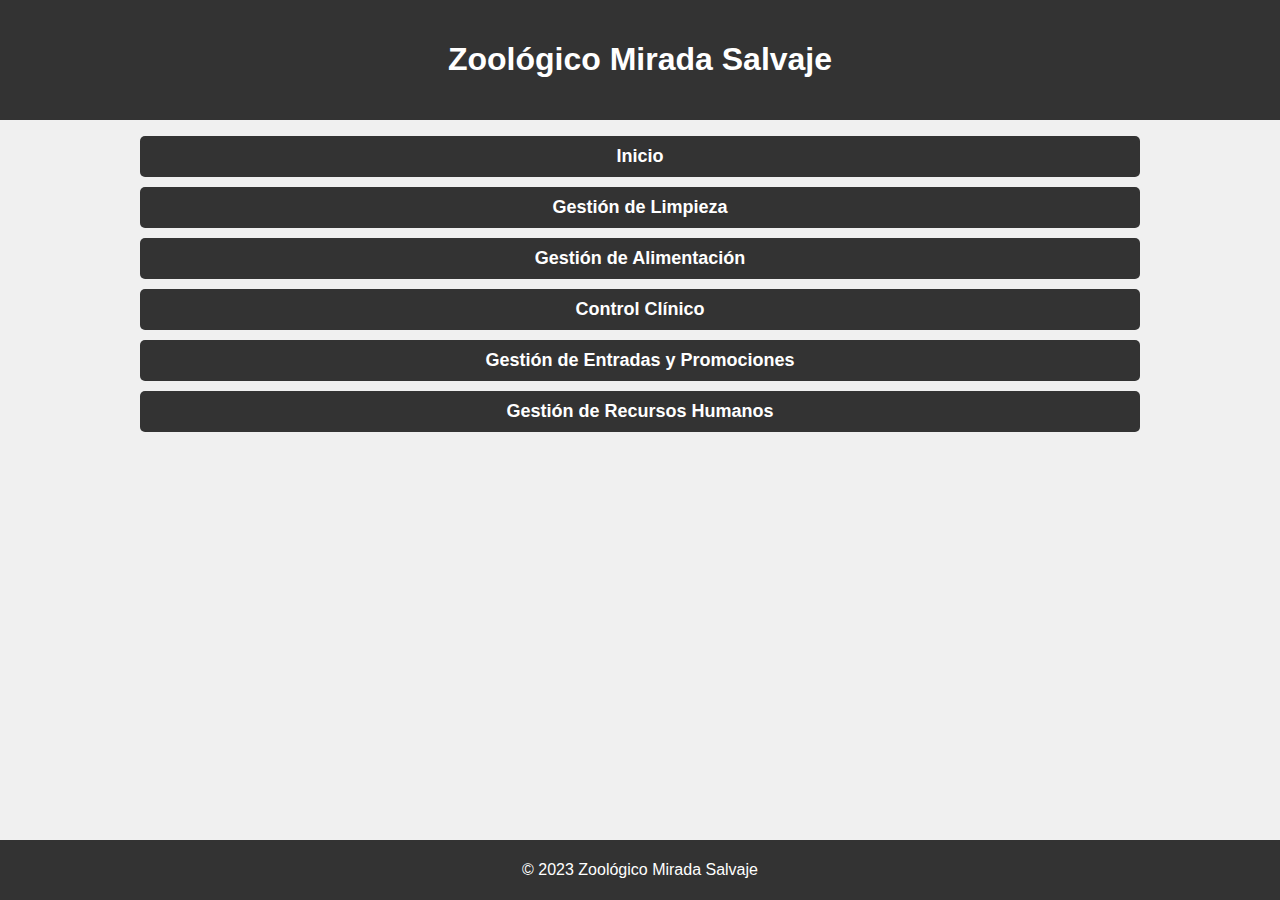
<file: src/index.html>
<!DOCTYPE html>
<html lang="es">
<head>
  <meta charset="UTF-8">
  <meta name="viewport" content="width=device-width, initial-scale=1.0">
  <title>Zoológico Mirada Salvaje</title>
  <link rel="stylesheet" href="./styles/menu.css">
</head>
<body>
  <header>
    <h1>Zoológico Mirada Salvaje</h1>
  </header>

  <main>
    <nav>
      <ul>
        <li><a href="index.html">Inicio</a></li>
        <li><a href="pages/gestion-limpieza.html">Gestión de Limpieza</a></li>
        <li><a href="pages/gestion-alimentacion.html">Gestión de Alimentación</a></li>
        <li><a href="pages/control-clinico.html">Control Clínico</a></li>
        <li><a href="pages/gestion-entradas-promociones.html">Gestión de Entradas y Promociones</a></li>
        <li><a href="pages/gestion-recursos-humanos.html">Gestión de Recursos Humanos</a></li>
      </ul>
    </nav>
  </main>

  <footer>
    <p>&copy; 2023 Zoológico Mirada Salvaje</p>
  </footer>
</body>
</html>
</file>
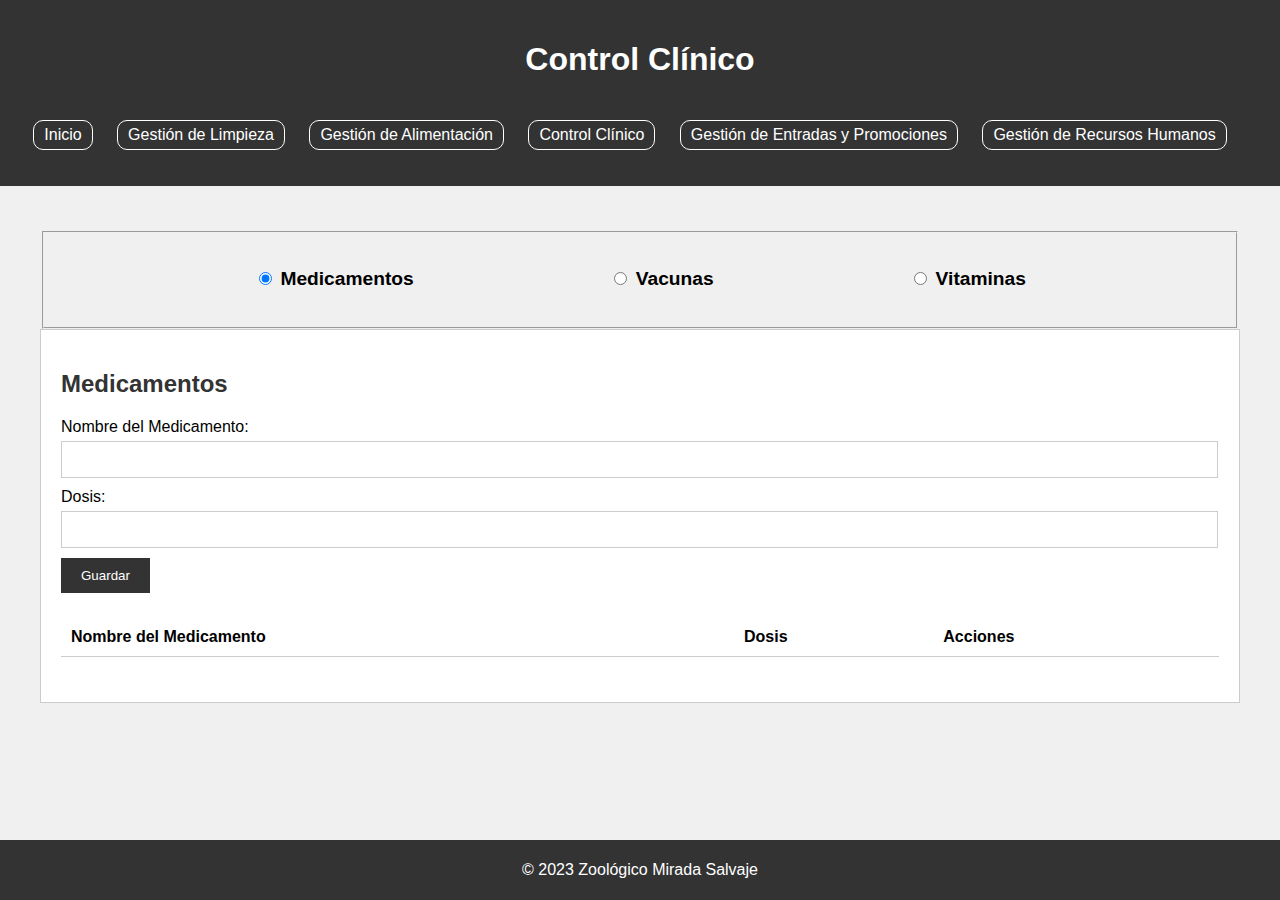
<file: src/pages/control-clinico.html>
<!DOCTYPE html>
<html lang="es">
  <head>
    <meta charset="UTF-8" />
    <meta name="viewport" content="width=device-width, initial-scale=1.0" />
    <title>Control Clínico - Zoológico Mirada Salvaje</title>
    <link rel="stylesheet" href="../styles/common.css">
  </head>
  <body>
    <header>
      <h1>Control Clínico</h1>
      <nav>
        <ul>
          <li><a href="../index.html">Inicio</a></li>
          <li><a href="../pages/gestion-limpieza.html">Gestión de Limpieza</a></li>
          <li><a href="../pages/gestion-alimentacion.html">Gestión de Alimentación</a></li>
          <li><a href="../pages/control-clinico.html">Control Clínico</a></li>
          <li><a href="../pages/gestion-entradas-promociones.html">Gestión de Entradas y Promociones</a></li>
          <li><a href="../pages/gestion-recursos-humanos.html">Gestión de Recursos Humanos</a></li>
        </ul>
      </nav>
    </header>

    <main>

      <fieldset id="seleccion-seccion">
        <label>
          <input type="radio" name="seccion" value="medicamentos" checked />
          Medicamentos
        </label>
        <label>
          <input type="radio" name="seccion" value="vacunas" />
          Vacunas
        </label>
        <label>
          <input type="radio" name="seccion" value="vitaminas" />
          Vitaminas
        </label>
      </fieldset>

      <section id="seccion-medicamentos">

        <h2>Medicamentos</h2>

        <form id="guardarMedicamentoForm">
          <label for="nombreMedicamento">Nombre del Medicamento:</label>
          <input type="text" id="nombreMedicamento" required />
          <label for="dosis">Dosis:</label>
          <input type="text" id="dosisMedicamento" required />
          <button id="guardarMedicamentoBtn">Guardar</button>
        </form>

        <table id="tabla-medicamentos">
          <thead>
            <tr>
              <th id="nombre">Nombre del Medicamento</th>
              <th id="dosis">Dosis</th>
              <th id="acciones">Acciones</th>
            </tr>
          </thead>
          <tbody>
            <!-- Los medicamentos se cargarán aquí dinámicamente -->
          </tbody>
        </table>

      </section>

      <section id="seccion-vacunas">

        <h2>Vacunas</h2>

        <form id="guardarVacunaForm">
          <label for="nombreVacuna">Nombre de la Vacuna:</label>
          <input type="text" id="nombreVacuna" required />
          <label for="fechaAplicacion">Fecha de Aplicación:</label>
          <input type="date" id="fechaAplicacion" required />
          <button id="guardarVacunaBtn">Guardar</button>
        </form>

        <table id="tabla-vacunas">
          <thead>
            <tr>
              <th id="nombre">Nombre de la Vacuna</th>
              <th id="fechaAplicacion">Fecha de Aplicación</th>
              <th id="acciones">Acciones</th>
            </tr>
          </thead>
          <tbody>
            <!-- Las vacunas se cargarán aquí dinámicamente -->
          </tbody>
        </table>

      </section>

      <section id="seccion-vitaminas">

        <h2>Vitaminas</h2>

        <form id="guardarVitaminaForm">
          <label for="nombreVitamina">Nombre de la Vitamina:</label>
          <input type="text" id="nombreVitamina" required />
          <label for="cantidadVitamina">Cantidad:</label>
          <input type="text" id="cantidadVitamina" required />
          <button id="guardarVitaminaBtn">Guardar</button>
        </form>

        <table id="tabla-vitaminas">
          <thead>
            <tr>
              <th id="nombre">Nombre de la Vitamina</th>
              <th id="cantidad">Cantidad</th>
              <th id="acciones">Acciones</th>
            </tr>
          </thead>
          <tbody>
            <!-- Las vitaminas se cargarán aquí dinámicamente -->
          </tbody>
        </table>

      </section>
    </main>

    <footer>
      <p>&copy; 2023 Zoológico Mirada Salvaje</p>
    </footer>

    <!-- JavaScript puede ser enlazado aquí para implementar la funcionalidad completa (CRUD) -->
    <script type="module" src="../scripts/controlClinico.js"></script>
  </body>
</html>
</file>
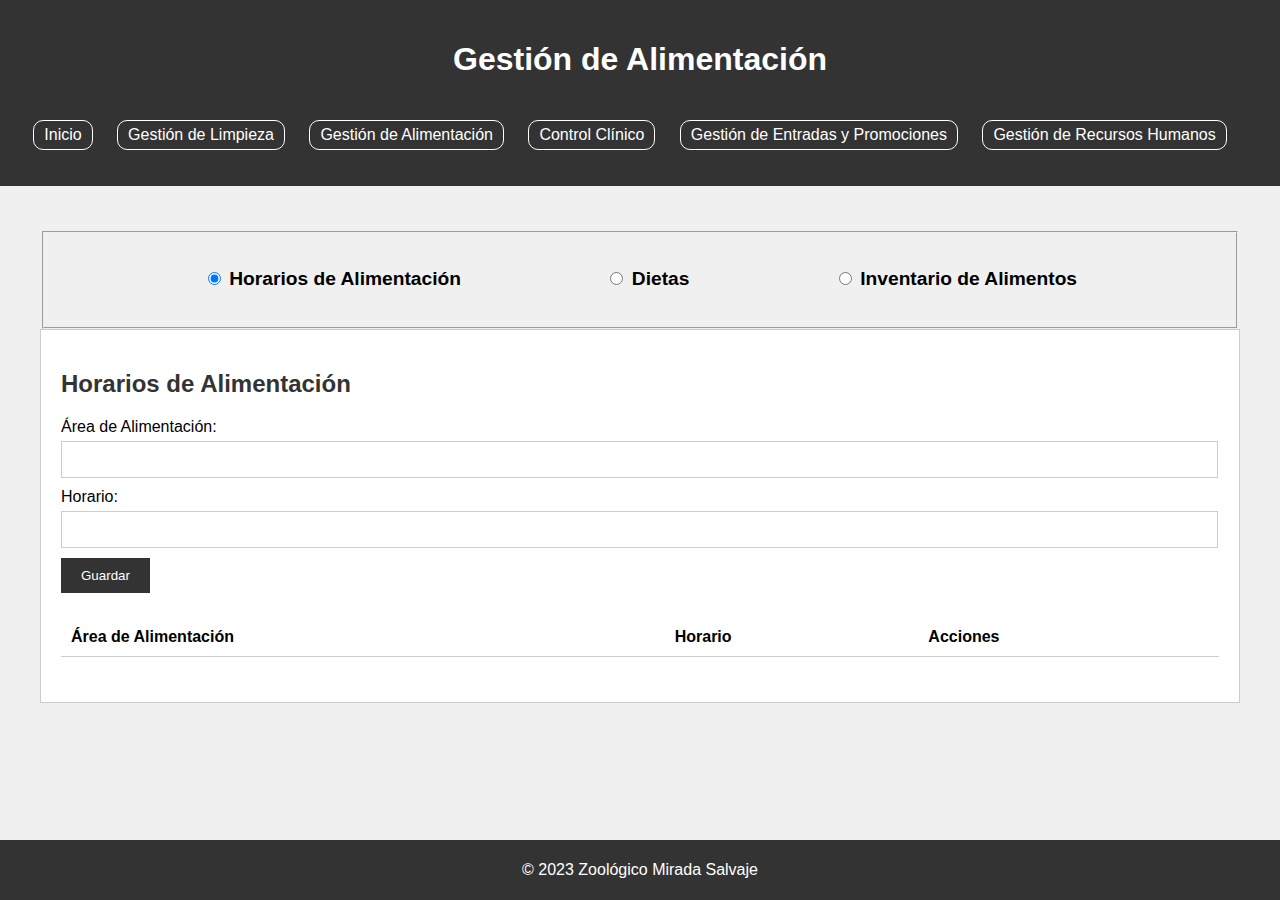
<file: src/pages/gestion-alimentacion.html>
<!DOCTYPE html>
<html lang="es">
  <head>
    <meta charset="UTF-8" />
    <meta name="viewport" content="width=device-width, initial-scale=1.0" />
    <title>Gestión de Alimentación - Zoológico Mirada Salvaje</title>
    <link rel="stylesheet" href="../styles/common.css">
  </head>
  <body>
    <header>
      <h1>Gestión de Alimentación</h1>
      <nav>
        <ul>
          <li><a href="../index.html">Inicio</a></li>
          <li><a href="../pages/gestion-limpieza.html">Gestión de Limpieza</a></li>
          <li><a href="../pages/gestion-alimentacion.html">Gestión de Alimentación</a></li>
          <li><a href="../pages/control-clinico.html">Control Clínico</a></li>
          <li><a href="../pages/gestion-entradas-promociones.html">Gestión de Entradas y Promociones</a></li>
          <li><a href="../pages/gestion-recursos-humanos.html">Gestión de Recursos Humanos</a></li>
        </ul>
      </nav>
    </header>

    <main>

      <fieldset id="seleccion-seccion">
        <label>
          <input type="radio" name="seccion" value="horarios" checked />
          Horarios de Alimentación
        </label>
        <label>
          <input type="radio" name="seccion" value="dietas" />
          Dietas
        </label>
        <label>
          <input type="radio" name="seccion" value="alimentos" />
          Inventario de Alimentos
        </label>
      </fieldset>

      <section id="seccion-horarios">

        <h2>Horarios de Alimentación</h2>

        <form id="guardarHorarioForm">
          <label for="areaAlimentacion">Área de Alimentación:</label>
          <input type="text" id="areaAlimentacion" required />
          <label for="horario">Horario:</label>
          <input type="text" id="horario" required />
          <button id="guardarAlimentacionBtn">Guardar</button>
        </form>

        <table id="tabla-horarios">
          <thead>
            <tr>
              <th id="area">Área de Alimentación</th>
              <th id="horario">Horario</th>
              <th id="acciones">Acciones</th>
            </tr>
          </thead>
          <tbody id="listaHorarios">
            <!-- Los horarios se cargarán aquí dinámicamente -->
          </tbody>
        </table>

      </section>

      <section id="seccion-dietas">

        <h2>Dietas</h2>

        <form id="guardarDietaForm">
          <label for="animal">Animal:</label>
          <input type="text" id="animal" required />
          <label for="dieta">Dieta:</label>
          <input type="text" id="dieta" required />
          <button id="guardarDietaBtn">Guardar</button>
        </form>

        <table id="tabla-dietas">
          <thead>
            <tr>
              <th id="animal">Animal</th>
              <th id="dieta">Dieta</th>
              <th id="acciones">Acciones</th>
            </tr>
          </thead>
          <tbody>
            <!-- Las dietas se cargarán aquí dinámicamente -->
          </tbody>
        </table>

      </section>

      <section id="seccion-alimentos">

        <h2>Inventario de Alimentos</h2>

        <form id="guardarAlimentoForm">
          <label for="nombreAlimento">Alimento:</label>
          <input type="text" id="nombreAlimento" required />
          <label for="cantidad">Cantidad:</label>
          <input type="text" id="cantidad" required />
          <button id="guardarAlimentoBtn">Guardar</button>
        </form>

        <table id="tabla-alimentos">
          <thead>
            <tr>
              <th id="nombre">Alimento</th>
              <th id="cantidad">Cantidad</th>
              <th id="acciones">Acciones</th>
            </tr>
          </thead>
          <tbody id="listaInventario">
            <!-- El inventario de alimentos se cargará aquí dinámicamente -->
          </tbody>
        </table>

      </section>
    </main>

    <footer>
      <p>&copy; 2023 Zoológico Mirada Salvaje</p>
    </footer>

    <!-- JavaScript puede ser enlazado aquí para implementar la funcionalidad completa (CRUD) -->
    <script type="module" src="../scripts/gestionAlimentacion.js"></script>
  </body>
</html>
</file>
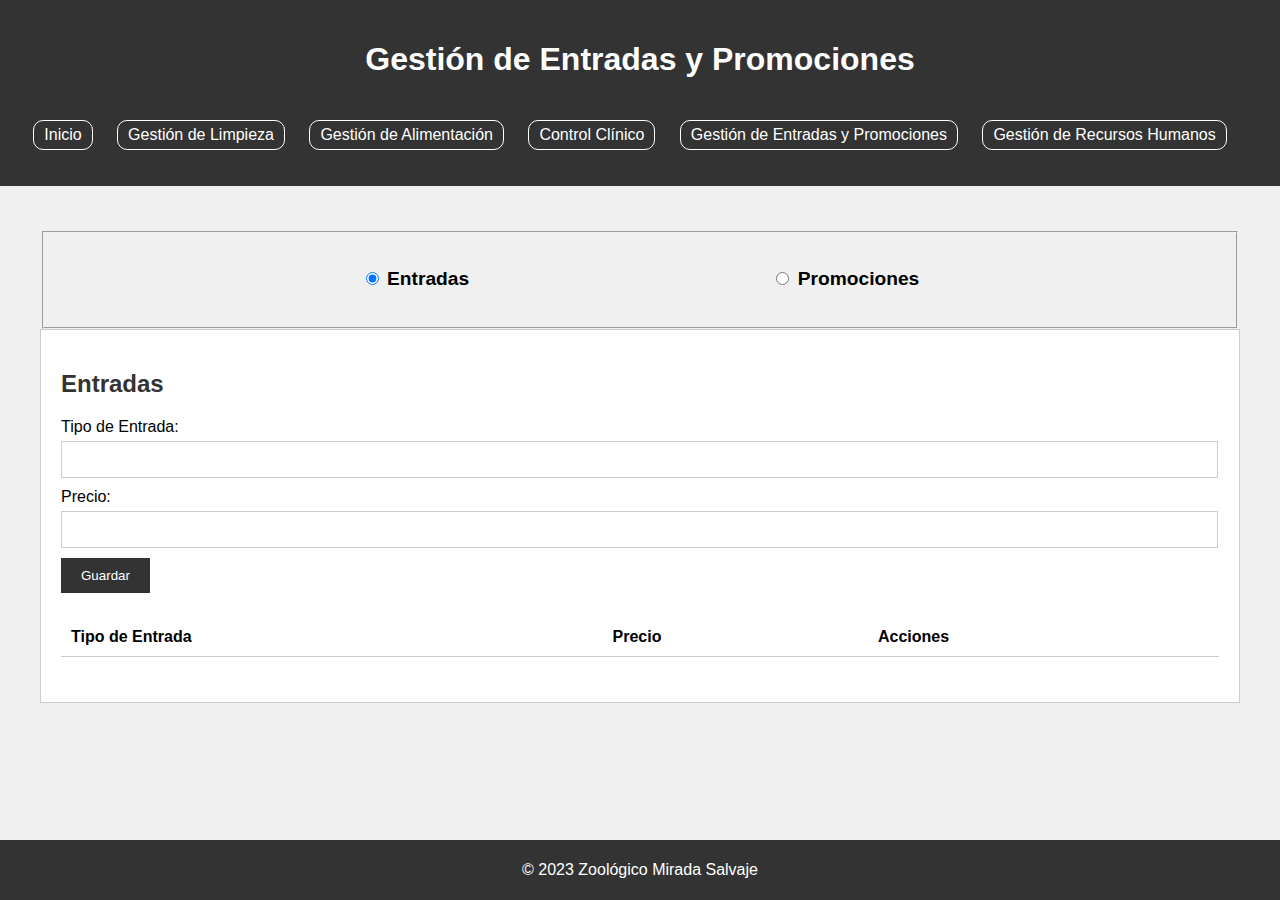
<file: src/pages/gestion-entradas-promociones.html>
<!DOCTYPE html>
<html lang="es">
  <head>
    <meta charset="UTF-8" />
    <meta name="viewport" content="width=device-width, initial-scale=1.0" />
    <title>Gestión de Entradas y Promociones - Zoológico Mirada Salvaje</title>
    <link rel="stylesheet" href="../styles/common.css">
  </head>
  <body>
    <header>
      <h1>Gestión de Entradas y Promociones</h1>
      <nav>
        <ul>
          <li><a href="../index.html">Inicio</a></li>
          <li><a href="../pages/gestion-limpieza.html">Gestión de Limpieza</a></li>
          <li><a href="../pages/gestion-alimentacion.html">Gestión de Alimentación</a></li>
          <li><a href="../pages/control-clinico.html">Control Clínico</a></li>
          <li><a href="../pages/gestion-entradas-promociones.html">Gestión de Entradas y Promociones</a></li>
          <li><a href="../pages/gestion-recursos-humanos.html">Gestión de Recursos Humanos</a></li>
        </ul>
      </nav>
    </header>

    <main>

      <fieldset id="seleccion-seccion">
        <label>
          <input type="radio" name="seccion" value="entradas" checked />
          Entradas
        </label>
        <label>
          <input type="radio" name="seccion" value="promociones" />
          Promociones
        </label>
      </fieldset>

      <section id="seccion-entradas">

        <h2>Entradas</h2>
        
        <form id="guardarEntradaForm">
          <label for="tipoEntrada">Tipo de Entrada:</label>
          <input type="text" id="tipoEntrada" required />
          <label for="precio">Precio:</label>
          <input type="text" id="precio" required />
          <button id="guardarEntradaBtn">Guardar</button>
        </form>

        <table id="tabla-entradas">
          <thead>
            <tr>
              <th id="tipo">Tipo de Entrada</th>
              <th id="precio">Precio</th>
              <th id="acciones">Acciones</th>
            </tr>
          </thead>
          <tbody>
            <!-- Las entradas se cargarán aquí dinámicamente -->
          </tbody>
        </table>

      </section>

      <section id="seccion-promociones">

        <h2>Promociones</h2>

        <form id="guardarPromocionForm">
          <label for="nombrePromocion">Nombre de la Promoción:</label>
          <input type="text" id="nombrePromocion" required />
          <label for="descripcion">Descripción:</label>
          <input type="text" id="descripcion" required />
          <label for="descuento">Descuento:</label>
          <input type="text" id="descuento" required />
          <button id="guardarPromocionBtn">Guardar</button>
        </form>

        <table id="tabla-promociones">
          <thead>
            <tr>
              <th id="nombre">Nombre de la Promoción</th>
              <th id="descripcion">Descripción</th>
              <th id="descuento">Descuento</th>
              <th id="acciones">Acciones</th>
            </tr>
          </thead>
          <tbody>
            <!-- Las promociones se cargarán aquí dinámicamente -->
          </tbody>
        </table>

      </section>
    </main>

    <footer>
      <p>&copy; 2023 Zoológico Mirada Salvaje</p>
    </footer>

    <!-- JavaScript puede ser enlazado aquí para implementar la funcionalidad completa (CRUD) -->
    <script type="module" src="../scripts/gestionEntradasPromociones.js"></script>
  </body>
</html>
</file>
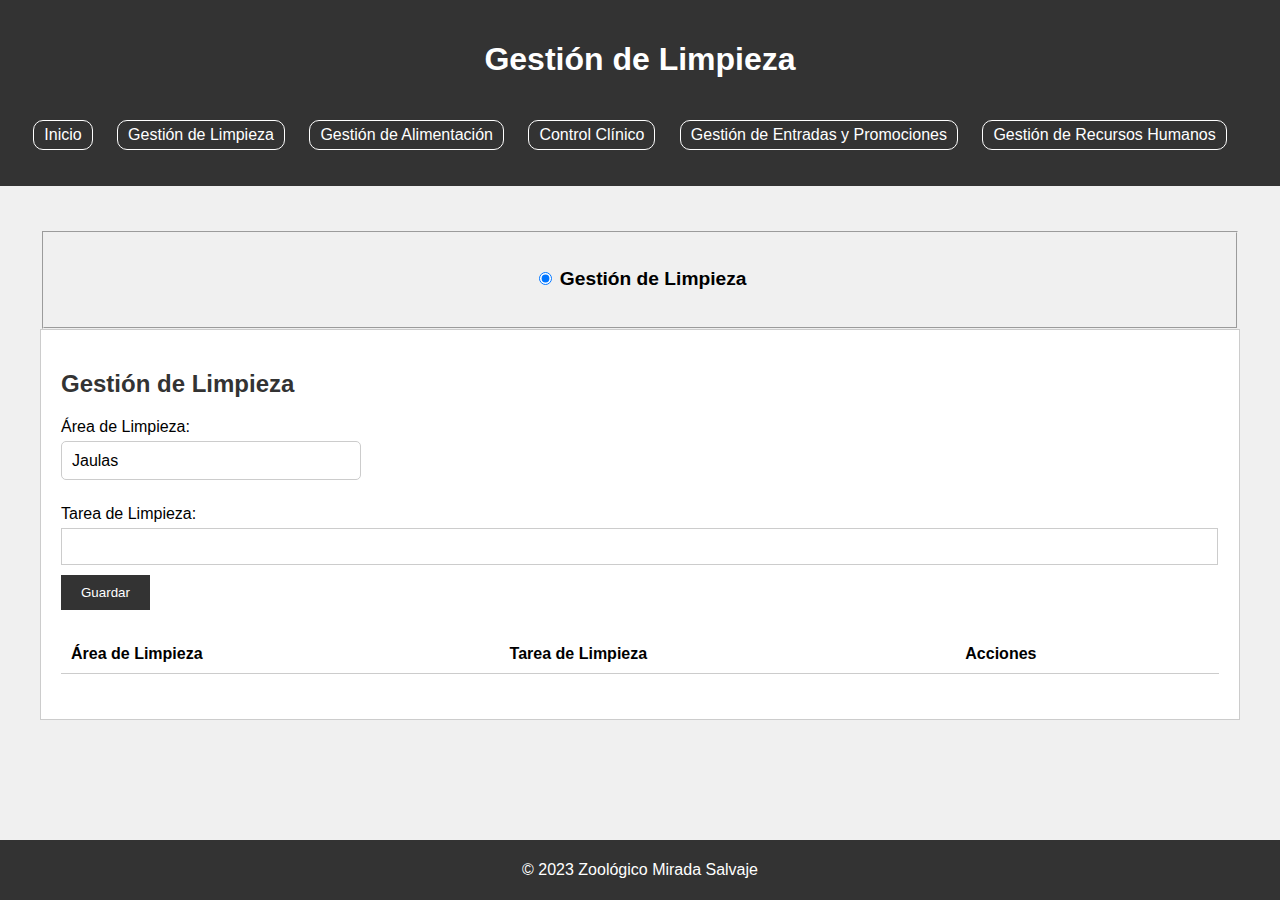
<file: src/pages/gestion-limpieza.html>
<!DOCTYPE html>
<html lang="es">
  <head>
    <meta charset="UTF-8" />
    <meta name="viewport" content="width=device-width, initial-scale=1.0" />
    <title>Gestión de Limpieza - Zoológico Mirada Salvaje</title>
    <link rel="stylesheet" href="../styles/common.css">
  </head>
  <body>
    <header>
      <h1>Gestión de Limpieza</h1>
      <nav>
        <ul>
          <li><a href="../index.html">Inicio</a></li>
          <li><a href="../pages/gestion-limpieza.html">Gestión de Limpieza</a></li>
          <li><a href="../pages/gestion-alimentacion.html">Gestión de Alimentación</a></li>
          <li><a href="../pages/control-clinico.html">Control Clínico</a></li>
          <li><a href="../pages/gestion-entradas-promociones.html">Gestión de Entradas y Promociones</a></li>
          <li><a href="../pages/gestion-recursos-humanos.html">Gestión de Recursos Humanos</a></li>
        </ul>
      </nav>
    </header>

    <main>

      <fieldset id="seleccion-seccion">
        <label>
          <input type="radio" name="seccion" value="limpiezas" checked />
          Gestión de Limpieza
        </label>
      </fieldset>

      <section id="seccion-limpiezas">

        <h2>Gestión de Limpieza</h2>

        <form id="registroLimpiezaForm">
          <label for="areaLimpieza">Área de Limpieza:</label>
          <select id="areaLimpieza" name="areaLimpieza">
            <option value="jaulas">Jaulas</option>
            <option value="sanitarios">Sanitarios</option>
            <option value="jardines">Jardines</option>
            <option value="juegos">Área de Juegos</option>
            <option value="oficinas">Oficinas</option>
          </select>
          <label for="tarea">Tarea de Limpieza:</label>
          <input type="text" id="tarea" name="tarea" required />
          <button id="guardarLimpiezaBtn">Guardar</button>
        </form>

        <table id="tabla-limpiezas">
          <thead>
            <tr>
              <th id="area">Área de Limpieza</th>
              <th id="tarea">Tarea de Limpieza</th>
              <th id="acciones">Acciones</th>
            </tr>
          </thead>
          <tbody>
            <!-- Las tareas de limpieza se cargarán aquí dinámicamente -->
          </tbody>
        </table>

      </section>
    </main>

    <footer>
      <p>&copy; 2023 Zoológico Mirada Salvaje</p>
    </footer>

    <!-- JavaScript puede ser enlazado aquí para implementar la funcionalidad completa (CRUD) -->
    <script type="module" src="../scripts/gestionLimpieza.js"></script>
  </body>
</html>
</file>
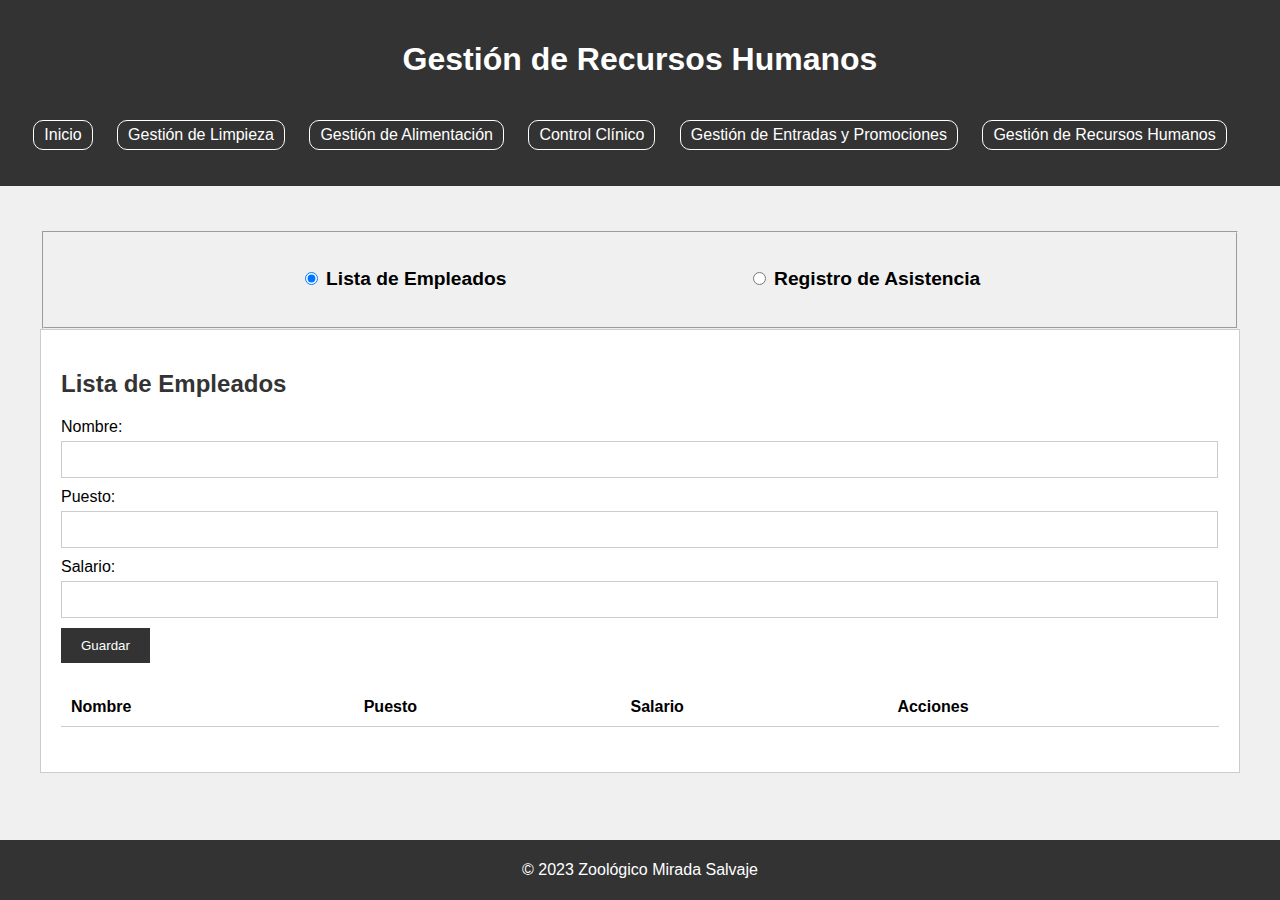
<file: src/pages/gestion-recursos-humanos.html>
<!DOCTYPE html>
<html lang="es">
  <head>
    <meta charset="UTF-8" />
    <meta name="viewport" content="width=device-width, initial-scale=1.0" />
    <title>Gestión de Recursos Humanos - Zoológico Mirada Salvaje</title>
    <link rel="stylesheet" href="../styles/common.css">
  </head>
  <body>
    <header>
      <h1>Gestión de Recursos Humanos</h1>
      <nav>
        <ul>
          <li><a href="../index.html">Inicio</a></li>
          <li><a href="../pages/gestion-limpieza.html">Gestión de Limpieza</a></li>
          <li><a href="../pages/gestion-alimentacion.html">Gestión de Alimentación</a></li>
          <li><a href="../pages/control-clinico.html">Control Clínico</a></li>
          <li><a href="../pages/gestion-entradas-promociones.html">Gestión de Entradas y Promociones</a></li>
          <li><a href="../pages/gestion-recursos-humanos.html">Gestión de Recursos Humanos</a></li>
        </ul>
      </nav>
    </header>

    <main>

      <fieldset id="seleccion-seccion">
        <label>
          <input type="radio" name="seccion" value="empleados" checked />
          Lista de Empleados
        </label>
        <label>
          <input type="radio" name="seccion" value="asistencias" />
          Registro de Asistencia
        </label>
      </fieldset>

      <section id="seccion-empleados">

        <h2>Lista de Empleados</h2>

        <form id="guardarEmpleadoForm">
          <label for="nombreEmpleado">Nombre:</label>
          <input type="text" id="nombreEmpleado" required />
          <label for="puesto">Puesto:</label>
          <input type="text" id="puesto" required />
          <label for="salario">Salario:</label>
          <input type="text" id="salario" required />
          <button id="guardarEmpleadoBtn">Guardar</button>
        </form>

        <table id="tabla-empleados">
          <thead>
            <tr>
              <th id="nombre">Nombre</th>
              <th id="puesto">Puesto</th>
              <th id="salario">Salario</th>
              <th id="acciones">Acciones</th>
            </tr>
          </thead>
          <tbody>
            <!-- La lista de empleados se cargará aquí dinámicamente -->
          </tbody>
        </table>

      </section>

      <section id="seccion-asistencias">

        <h2>Registro de Asistencia</h2>
      
        <form id="guardarAsistenciaForm">
          <label for="nombreAsistencia">Nombre del Empleado:</label>
          <input type="text" id="nombreAsistencia" required />
          <label for="fecha">Fecha de Asistencia:</label>
          <input type="date" id="fecha" required />      
          <button id="guardarAsistenciaBtn">Guardar</button>
        </form>

        <table id="tabla-asistencias">
          <thead>
            <tr>
              <th id="empleado">Nombre del Empleado</th>
              <th id="fecha">Fecha de Asistencia</th>
              <th id="acciones">Acciones</th>
            </tr>
          </thead>
          <tbody>
            <!-- El registro de asistencia se cargará aquí dinámicamente -->
          </tbody>
        </table>

      </section>
    </main>

    <footer>
      <p>&copy; 2023 Zoológico Mirada Salvaje</p>
    </footer>

    <!-- JavaScript puede ser enlazado aquí para implementar la funcionalidad completa (CRUD, registro de asistencia) -->
    <script type="module" src="../scripts/gestionRecursosHumanos.js"></script>
  </body>
</html>
</file>
<file: src/styles/menu.css>
/* Estilos generales */
body {
  font-family: Arial, sans-serif;
  margin: 0;
  padding: 0;
  background-color: #f0f0f0;
}

/* Estilos para el header */
header {
  background-color: #333;
  color: #fff;
  padding: 20px;
  text-align: center;
}

/* Estilos para el menu */
main {
  max-width: 1000px;
  margin: auto;
}

/* Estilos para el menú vertical con apariencia de botones */
nav ul {
  list-style-type: none;
  padding: 0;
  text-align: center;
}

nav ul li {
  margin-bottom: 10px; /* Espaciado entre las opciones */
}

nav a {
  display: block; /* Hace que los enlaces ocupen todo el ancho */
  text-decoration: none;
  color: #fff; /* Color del texto */
  background-color: #333; /* Color de fondo */
  padding: 10px 20px; /* Espaciado interno */
  border-radius: 5px; /* Bordes redondeados */
  font-weight: bold;
  font-size: 18px;
  text-align: center;
  transition: background-color 0.3s, color 0.3s; /* Transición de color */
}

nav a:hover {
  background-color: #555; /* Cambia el color de fondo al pasar el ratón por encima */
}

/* Estilos para el footer fijo */
footer {
  position: fixed;
  bottom: 0;
  left: 0;
  width: 100%;
  background-color: #333;
  color: #fff;
  text-align: center;
  padding: 5px 0;
}
</file>
<file: src/styles/common.css>
/* Estilos generales */
body {
  font-family: Arial, sans-serif;
  margin: 0;
  padding: 0;
  background-color: #f0f0f0;
}

header {
  background-color: #333;
  color: #fff;
  padding: 20px;
  text-align: center;
}

nav ul {
  list-style-type: none;
  padding: 0;
}

nav ul li {
  display: inline;
  margin-right: 20px;
}

nav a {
  color: #fff;
  text-decoration: none;
  display: inline-block;
  margin-top: 20px;
  border: #fff 1px solid;
  padding: 5px 10px;
  border-radius: 10px;
}

nav a:hover {
  background-color: #fff;
  color: #333;
}

main {
  max-width: 1200px;
  margin: 25px auto 50px;
  padding: 20px;
}

fieldset {
  display: flex;
  flex-direction: row;
  justify-content: space-evenly;
  align-items: center;
  padding-top: 35px;
  font-weight: bold;
  font-size: 1.2em;
}

/* Estilos para las secciones */
section {
  background-color: #fff;
  padding: 20px;
  margin-bottom: 20px;
  border: 1px solid #ccc;
}

h2 {
  color: #333;
}

/* Estilos para las tablas */
table {
  width: 100%;
  border-collapse: collapse;
  margin: 25px auto;
}

table th,
table td {
  padding: 10px;
  text-align: left;
  border-bottom: 1px solid #ccc;
}

/* Formularios */
form {
  margin-top: 10px;
}

label {
  display: block;
  margin-bottom: 5px;
}

input[type="text"],
input[type="date"] {
  width: 98%;
  padding: 10px;
  margin-bottom: 10px;
  border: 1px solid #ccc;
}

/* Estilos para el dropdown */
select {
  padding: 10px;
  font-size: 16px;
  border: 1px solid #ccc;
  border-radius: 5px;
  appearance: none; /* Oculta el estilo por defecto del navegador */
  background-color: #fff;
  width: 100%;
  max-width: 300px; /* Ajusta el ancho según tus preferencias */
}

/* Estilos para las opciones del dropdown */
option {
  background-color: #fff;
  color: #333;
  font-size: 16px;
}

/* Estilo para cuando se enfoca el dropdown */
select:focus {
  outline: none;
  border-color: #555; /* Cambia el color del borde al enfocar */
  box-shadow: 0 0 5px rgba(85, 85, 85, 0.5); /* Agrega una sombra al enfocar */
}

input,
select,
table {
    margin-bottom: 25px;
}

button {
  background-color: #333;
  color: #fff;
  padding: 10px 20px;
  border: none;
  cursor: pointer;
}

button:hover {
  background-color: #555;
}

/* Estilos para el footer fijo */
footer {
  position: fixed;
  bottom: 0;
  left: 0;
  width: 100%;
  background-color: #333;
  color: #fff;
  text-align: center;
  padding: 5px 0;
}
</file>
